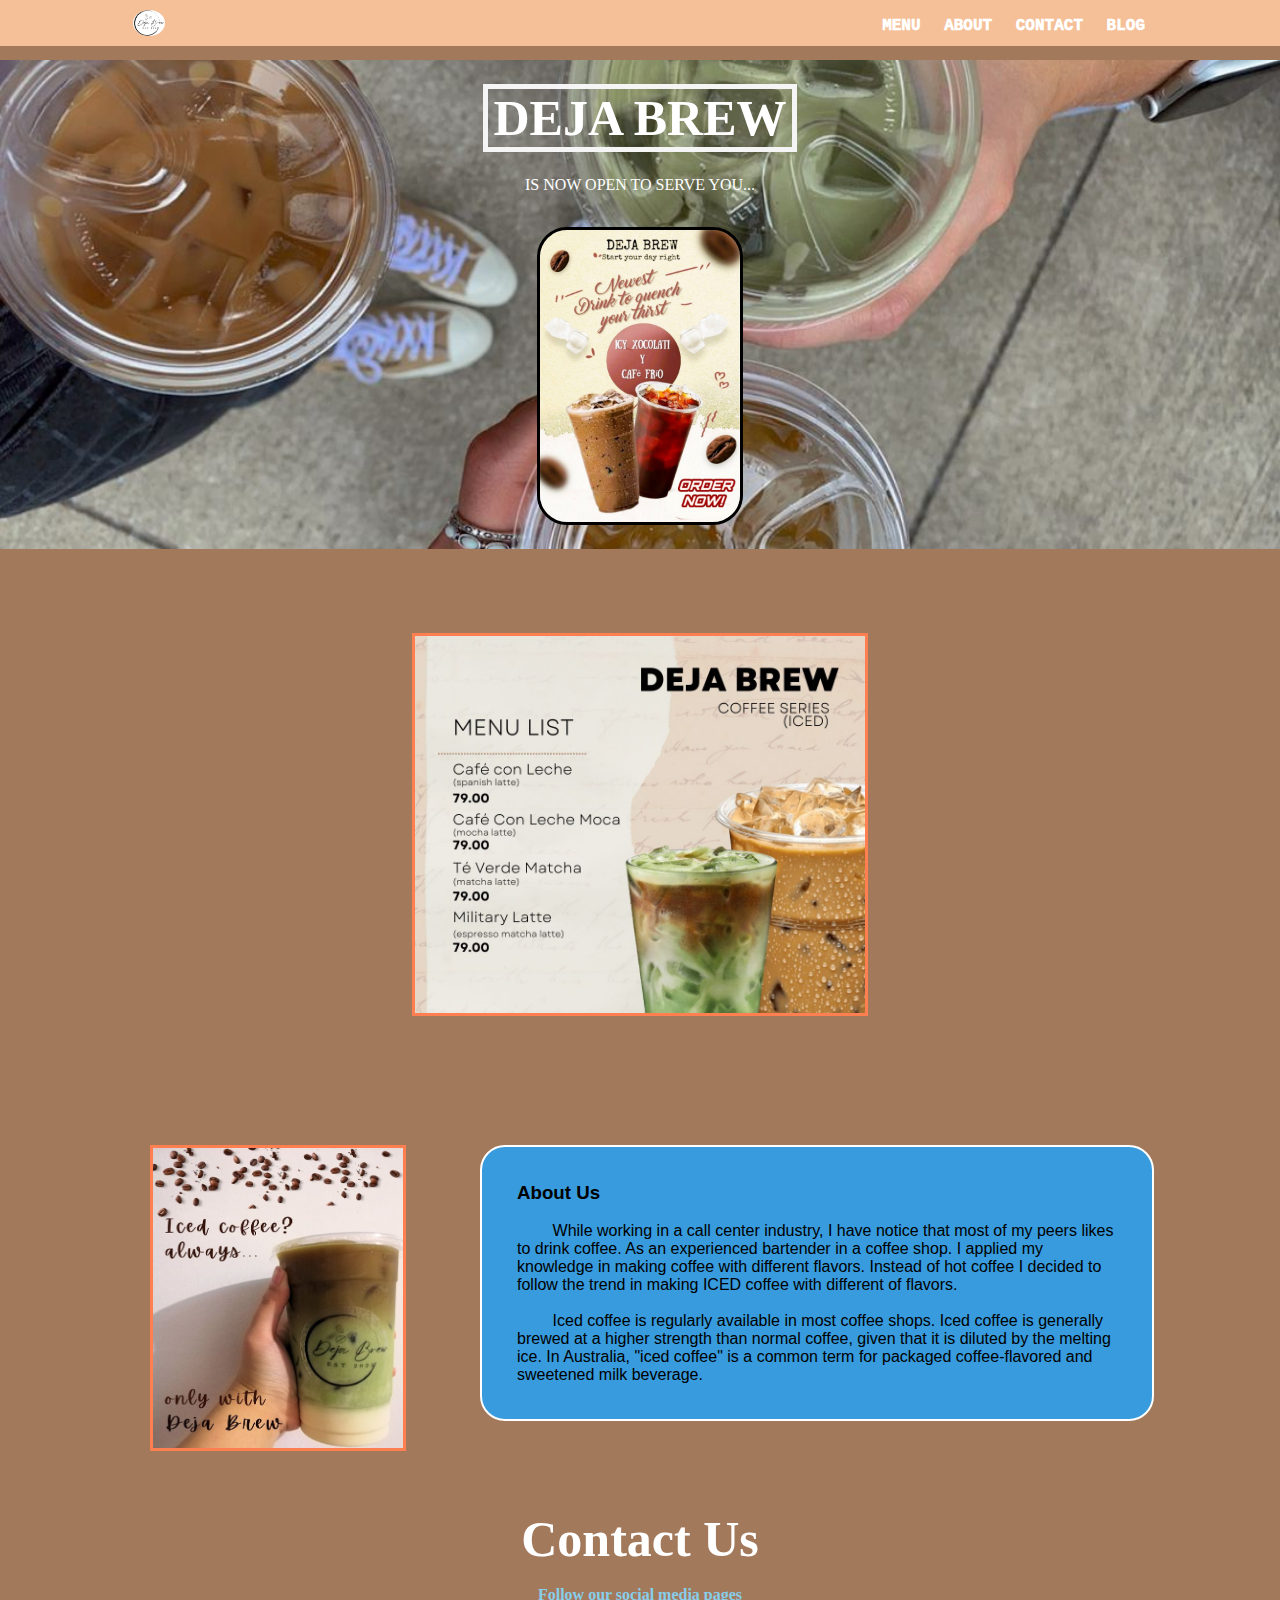
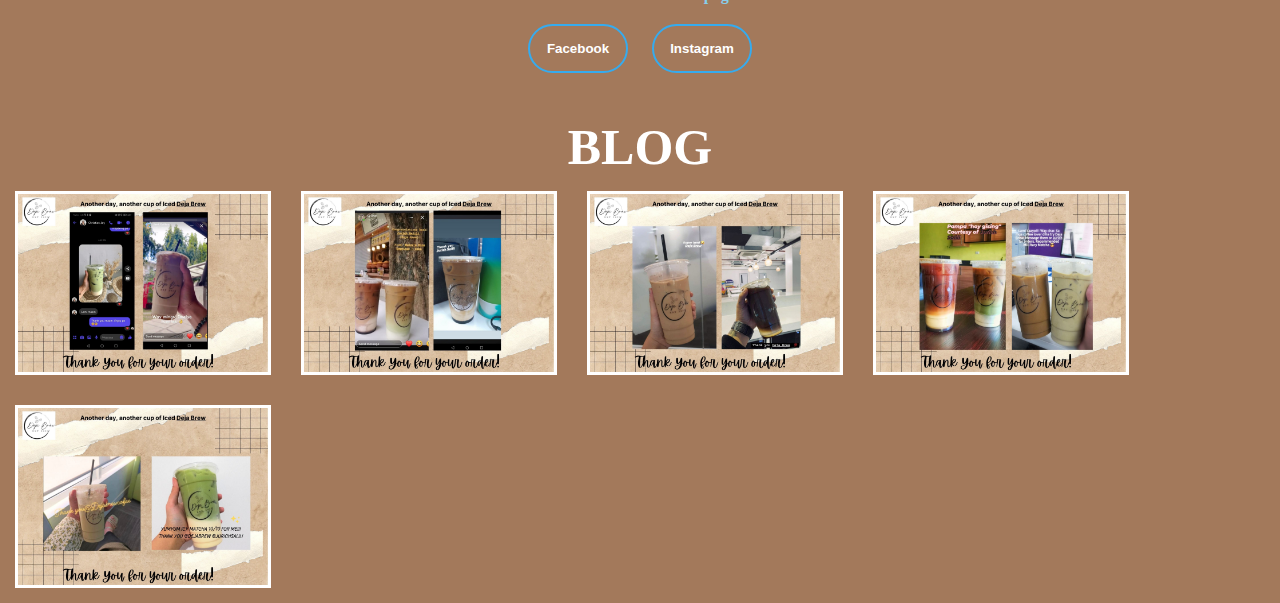
<file: index.html>
<!DOCTYPE html>
<html lang="en">
<head>
    
    <title>Deja Brew</title>
   <link rel="stylesheet" href="style.css">
   <meta name="viewport" content="width=device-width, initial-scale=1.0">
</head>

<body>
    
    <header>
            <div class="navbar"> 
                <a href="#"> <img class="logo" src="Image/Deja-Logo.jpg" alt="Deja Brew Logo"> </a>   
              
            <ul>
                <li><a href="#menu">Menu</a></li>
                <li><a href="#about">About</a></li>
                <li><a href="#contact">Contact </a></li>
                <li><a href="#blog">Blog</a></li>
            </ul>
            </div>
       
        </header>
        
      <section>
        <div class="background"> 
            
         <div class="content"> 
               
                
                 <h1> DEJA BREW </h1>
            <p> 
                IS NOW OPEN TO SERVE YOU...
            </p>
       
              <div>  <img class="imageNew" src="Image/Newest.jpg"> 
              </div>
            </div>
           
        
        
    </div>           
</section>            
   
  
    <section>
        <h2 id="menu">  </h2>
     <div class="content">
      
         <img class="image" src="Image/menu.jpg" >
         
    </div>
</section>

<section>
    
    <h2 id="about"> </h2>
    <img class="aboutPic" src="Image/aboutuspic.jpg">
    
<div class="pAbout">
        <h3> About Us</h3> <br>
    <p> &nbsp &nbsp &nbsp &nbsp  While working in a call center industry, I have notice that most
        of my peers likes to drink coffee. As an experienced bartender in a coffee shop. I applied
        my knowledge in making coffee with different flavors. Instead of hot coffee I decided
        to follow the trend in making ICED coffee with different of flavors.
        <br><br>
        &nbsp &nbsp &nbsp &nbsp  Iced coffee is regularly available in most coffee shops. Iced coffee is generally brewed at a higher strength than normal coffee, given that it is diluted by the melting ice. 
        In Australia, "iced coffee" is a common term for packaged coffee-flavored and sweetened milk beverage.
    </p>

</div>
</section>
<section>
    <div class="content">
 <h2 id="contact"> Contact Us </h2>

       
        <div id="num">
         
           <h4><br>Follow our social media pages<br></h4>
            <a href="https://www.facebook.com/profile.php?id=100091084533094" target="_blank" rel="noopener" rel="noreferrer"> <button type="button">  <span></span>  Facebook</button></a>
            <a href="https://www.instagram.com/dejabrew_est2023/" target="_blank" rel="noopener" rel="noreferrer"> <button type="button">  <span></span>  Instagram </button></a>
           
            
         </div>

    
</section>
<div>
<section>
    <div >
            <h2 id="blog"> BLOG </h2>

                <img class="image2" src="Image/buyerImage.jpg"> 
                <img class="image2" src="Image/buyerImage2.jpg"> 
                <img class="image2" src="Image/buyerImage3.jpg">
                <img class="image2" src="Image/buyerImage4.jpg">
                <img class="image2" src="Image/buyerImage5.jpg">
        </div>
</div>
</section>
    


</body>
</html>
</file>
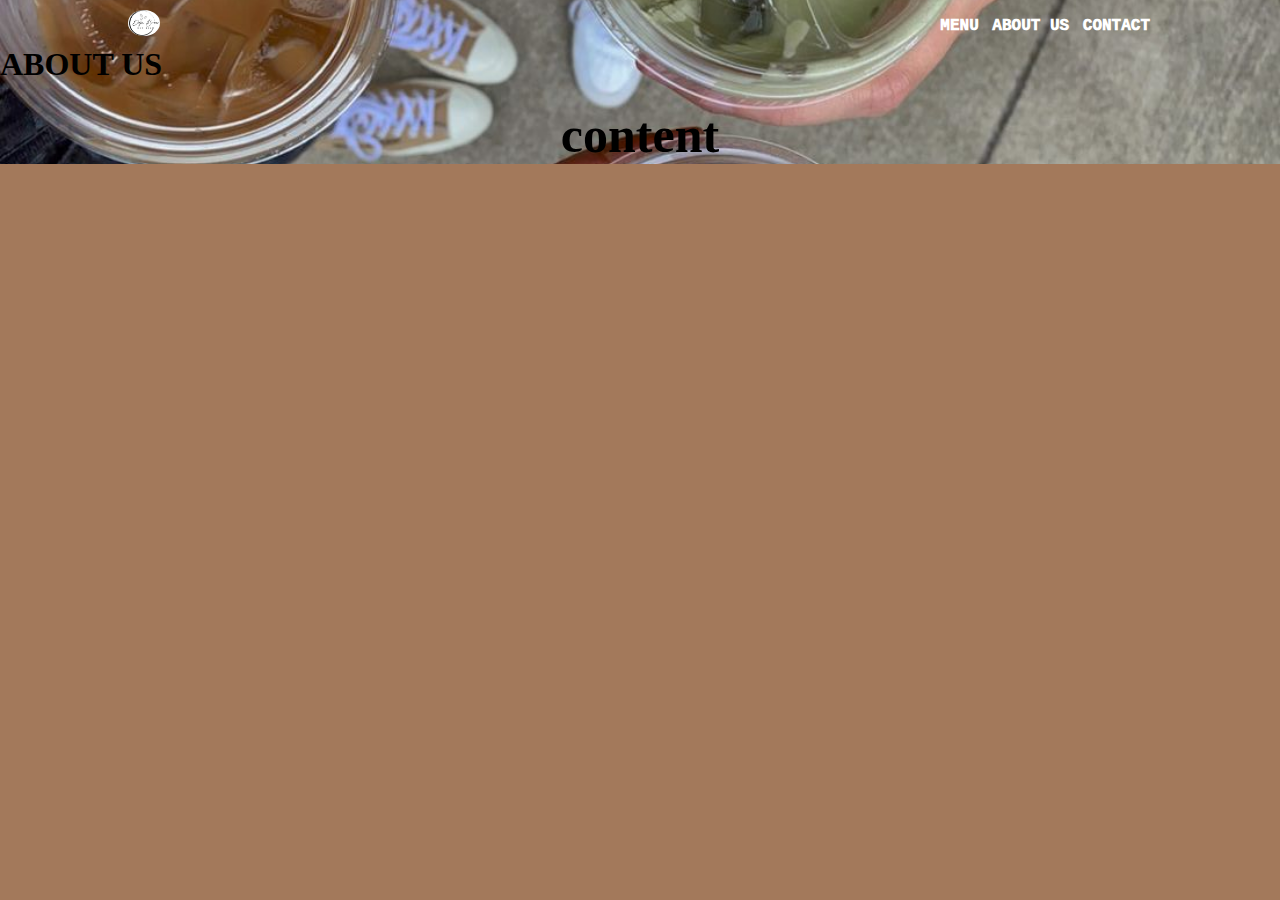
<file: about.html>
<!DOCTYPE html>
<html lang="en">
<head>
    <title>Deja Brew</title>
   <link rel="stylesheet" href="style.css">
</head>
<body>
    <div class="background">
            <div class="navbar">    
                  <div><a href="index.html"> <img class="logo" src="Image/Deja-Logo.jpg" alt="Deja Brew Logo">  </a>
            </div>
            <ul>
                <li><a href="menu.html">Menu</a></li>
                <li><a href="about.html">About us</a></li>
              <li><a href="contact.html">Contact</a></li>
            </ul>
        </div>
       
                   

      
            <h1> ABOUT US </h1> <br> <h2> content</h2> 
            

        </div>



    </div>
</body>
</html>
</file>
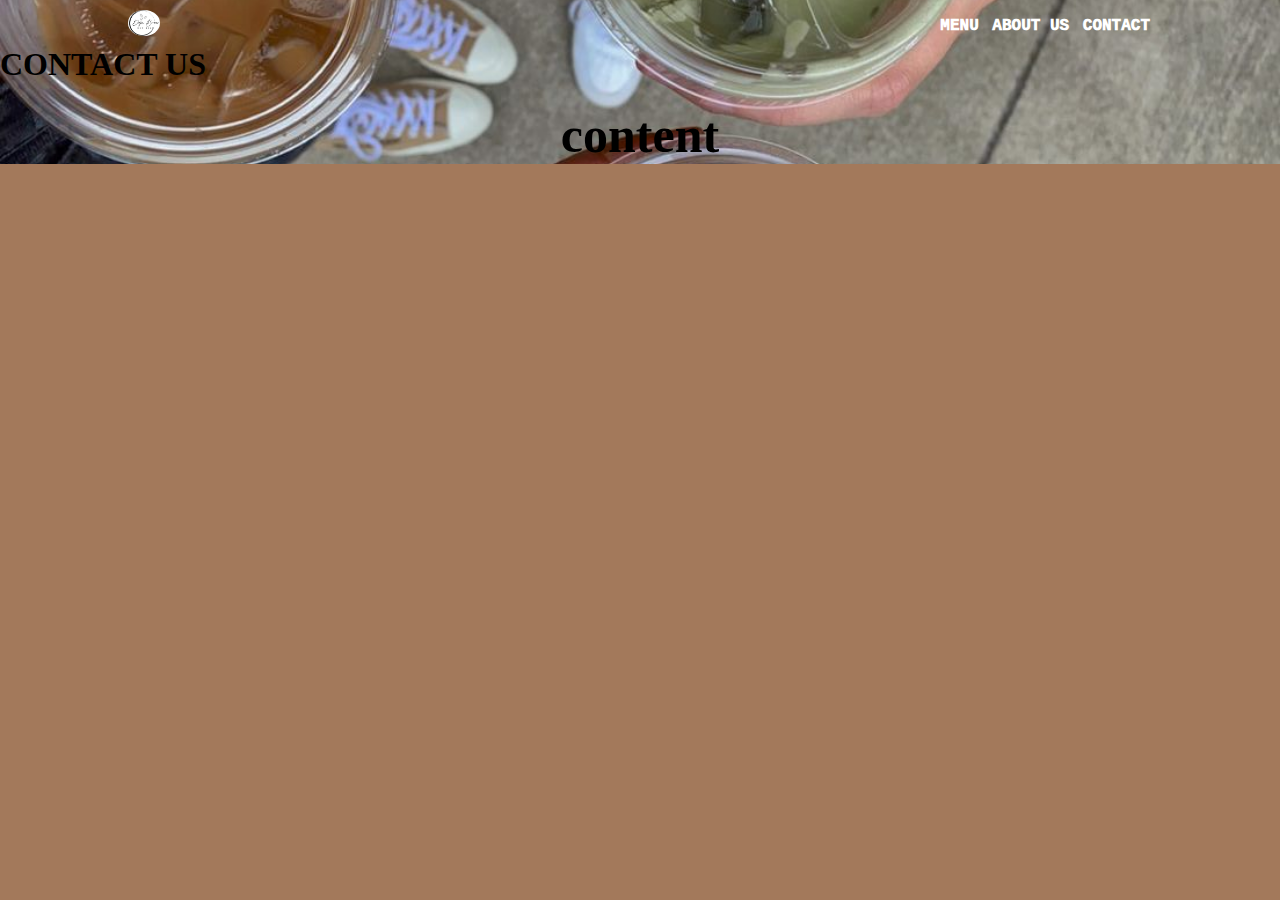
<file: contact.html>
<!DOCTYPE html>
<html lang="en">
<head>
    <title>Deja Brew</title>
   <link rel="stylesheet" href="style.css">
</head>
<body>
    <div class="background">
     <div class="navbar">    
        <div> <a href="index.html"> <img class="logo" src="Image/Deja-Logo.jpg" alt="Deja Brew Logo"> </a> </div>
        
           
        <ul>
            <li><a href="menu.html">Menu</a></li>
            <li><a href="about.html">About us</a></li>
            <li><a href="contact.html">Contact</a></li>
      </ul>
    </div>

        <h1> CONTACT US </h1> <br> <h2> content</h2> 

        
</div>
           
   
</body>
</html>
</file>
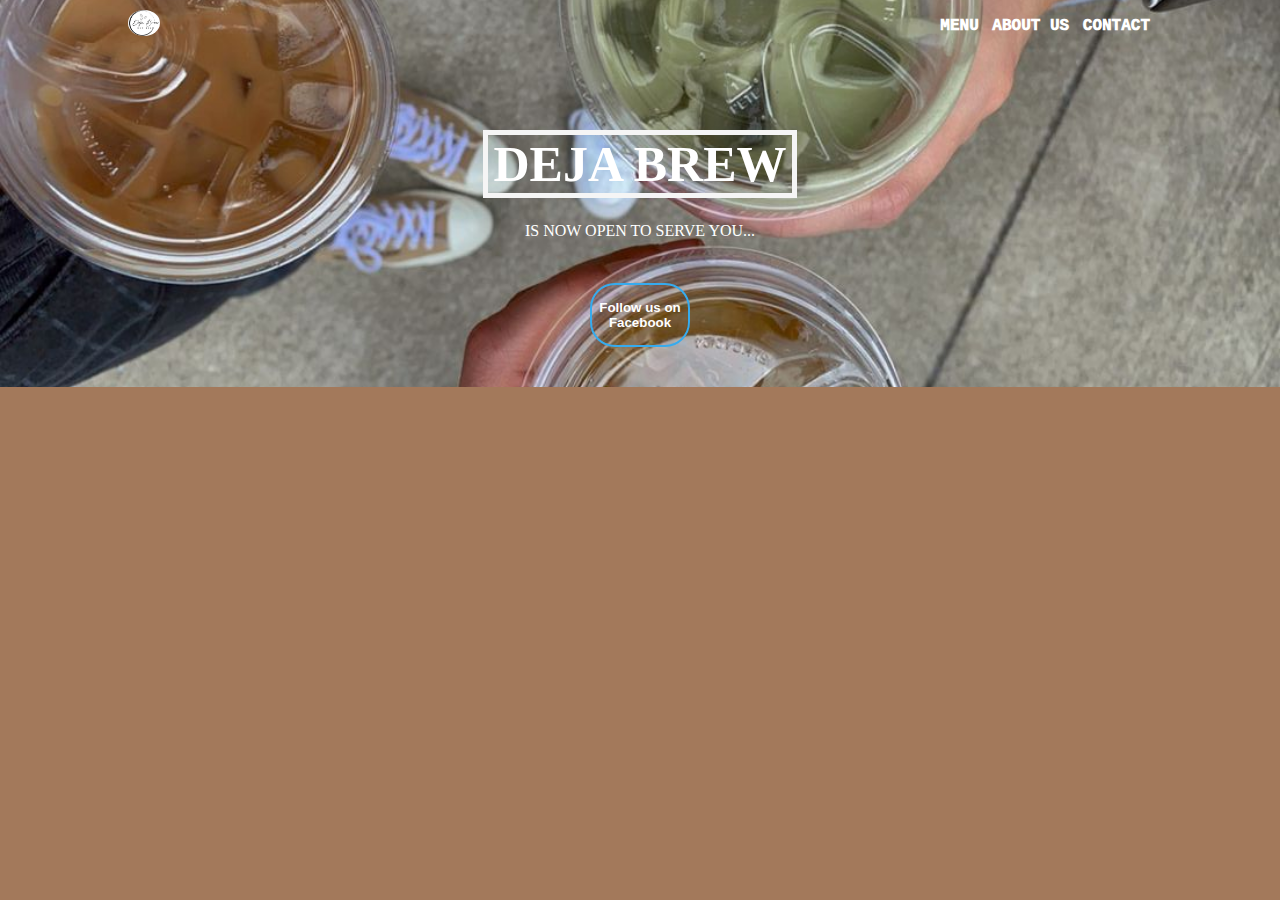
<file: main.html>
<!DOCTYPE html>
<html lang="en">
<head>
    <title>Deja Brew</title>
   <link rel="stylesheet" href="style.css">
</head>
<body>
    <div class="background">
            <div class="navbar">    
                  <div><a href="main.html"> <img class="logo" src="Image/Deja-Logo.jpg" alt="Deja Brew Logo">  </a>
            </div>
            <ul>
                <li><a href="menu.html">Menu</a></li>
                <li><a href="about.html">About us</a></li>
              <li><a href="contact.html">Contact</a></li>
            </ul>
        </div>
       
        <!--
             <div class="wrapper">        
                <img class="image" src="Image/main-Image.jpg" style="position: center">

              </div>
         -->

        <div class="content">
           
                 <h1> DEJA BREW </h1>
            <p> 
                IS NOW OPEN TO SERVE YOU...
            </p>

            <div>
                <a href="https://www.facebook.com/profile.php?id=100090200950623"> <button type="button">  <span></span> Follow us on Facebook</button></a>
            
            </div>
        </div>



    </div>  
</body>
</html>
</file>
<file: style.css>
*{
    padding: 0%;
    margin: 0%;

}

html {
    scroll-behavior: smooth;
    scroll-padding-top: var(--scroll-padding, 100px);
}

header {
    width: 100%;
    position: fixed;
    background-color: #f5bf98;
    top: 0;
    z-index: 2;
    

}


header a {
    
    margin: 0 5px;
    
}

.background  {
   width: 100%;
   height: fit-content;
   /*background-image:linear-gradient(rgba(0,0,0,0.50),rgba(0,0,0,0.50)), url(Image/deja-cover.jpg);*/
   background-image: url(Image/deja-cover.jpg);
   background-position: center;
   background-size:cover;
   background-repeat: no-repeat;
   position: relative;
   
 
   
}

body {
   
    background-color:  #A3795b;
   
}



.image {
    width: 450px;
    height: fit-content;
    border: 3px solid coral;
     
}



.image img {
    width: fit-content;
}

img {
    max-width: 100%;
    max-height: 100%;
    
}


.wrapper {
    margin: 100px auto;
    width: 100%;

}



.navbar{
    width: 80%;
    margin: auto;
    padding: 5px 0;
    padding-top: 10px;
    display: flex;
    align-items: center;
    justify-content: space-between;
    font-family:'Courier New', Courier, monospace;
    font-weight: 1000;
    
}

.logo {
    width: 2rem;
    border-radius: 50%;  
   }

.navbar ul li {
    list-style: none;
    display: inline-block;
    margin: 2px 2px;
    position: relative;

}

.navbar ul li a {
    text-decoration: none;
    color: white;
    text-transform: uppercase;
       
}

.navbar ul li::after {
    content: '';
    height: 3%;
    width: 0;
    background: #009688;
    position: absolute;
    left:  0;
    bottom: -3px ;
    transition: 0.4s;
}

.navbar ul li:hover::after {
    width: 100%;

}


.content  {
    width: 100%;
    position: center;
    margin-top: 60px;
    padding-top: 1.5rem;
    padding-bottom: 20px;
    text-align: center;  
    color: white;
    
}



.content h1 {
    width: fit-content;
    margin: auto;
    padding-left: 5px;
    padding-right: 5px;
    border: 5px solid whitesmoke;
    font-size: 50px;
    color: rgb(255, 255, 255);
    font-family: Cambria, Cochin, Georgia, Times, 'Times New Roman', serif;
    
}

.content p {
    margin:20px auto;
    font-weight: 100%;
    line-height: 25px;
}




button{
    width: 100px;
    padding: 15px 0;
    text-align: center;
    margin: 20px 10px;
    border-radius: 25px;
    font-weight: bold;
    border: 2px solid #36abee;
    background: transparent;
    color: #fff;
    cursor: pointer;
    position: relative;
    overflow: hidden;

}

span{
    background: #36abee;
    height: 100%;
    width: 0;
    border-radius: 25px;
    position: absolute;
    left: 0;
    bottom: 0;
    z-index: -1;
    transition: 0.5s;
}
button:hover span{
        width: 100%;
}
button:hover {
    border: none;
}


section {
    
   
   justify-content: center;
   color: white;
   
      
}


h2 {
    
    font-weight: 700;
    margin-top: 5px;
    position: relative;
    font-weight: bold;
    font-size: 50px;
    text-align: center;
    
 
}

.image2{
    width: 250px;
    height: fit-content;
    border: 3px solid white;
    float: left;
    margin: 15px;
   
}

.imageArrange {
    width: 100%;
    height: 100%;
   
    
}



.pAbout {

    width: 600px;
    height: fit-content;
    font-weight: lighter;
    font-family:'Lucida Sans', 'Lucida Sans Regular', 'Lucida Grande', 'Lucida Sans Unicode', Geneva, Verdana, sans-serif;
    border: 2px solid rgb(255, 255, 255);
    color: black;
    margin: auto;
    padding: 35px;
    border-radius: 25px;
    background-color: #379bdd;
    margin-left: 30rem;
    margin-top: 105px;
   
}

.aboutPic  {
    width: 250px;
    height: 300px;
    float: left;
    border: 3px solid coral;
    margin-left: 150px;
  
}



.imageNew {

    width: 200px;
    height: fit-content;
    border-radius: 30px;
    border: 3px solid black;
    margin-top: 10px;
    
}

h4 {
    color: skyblue;
}
</file>
